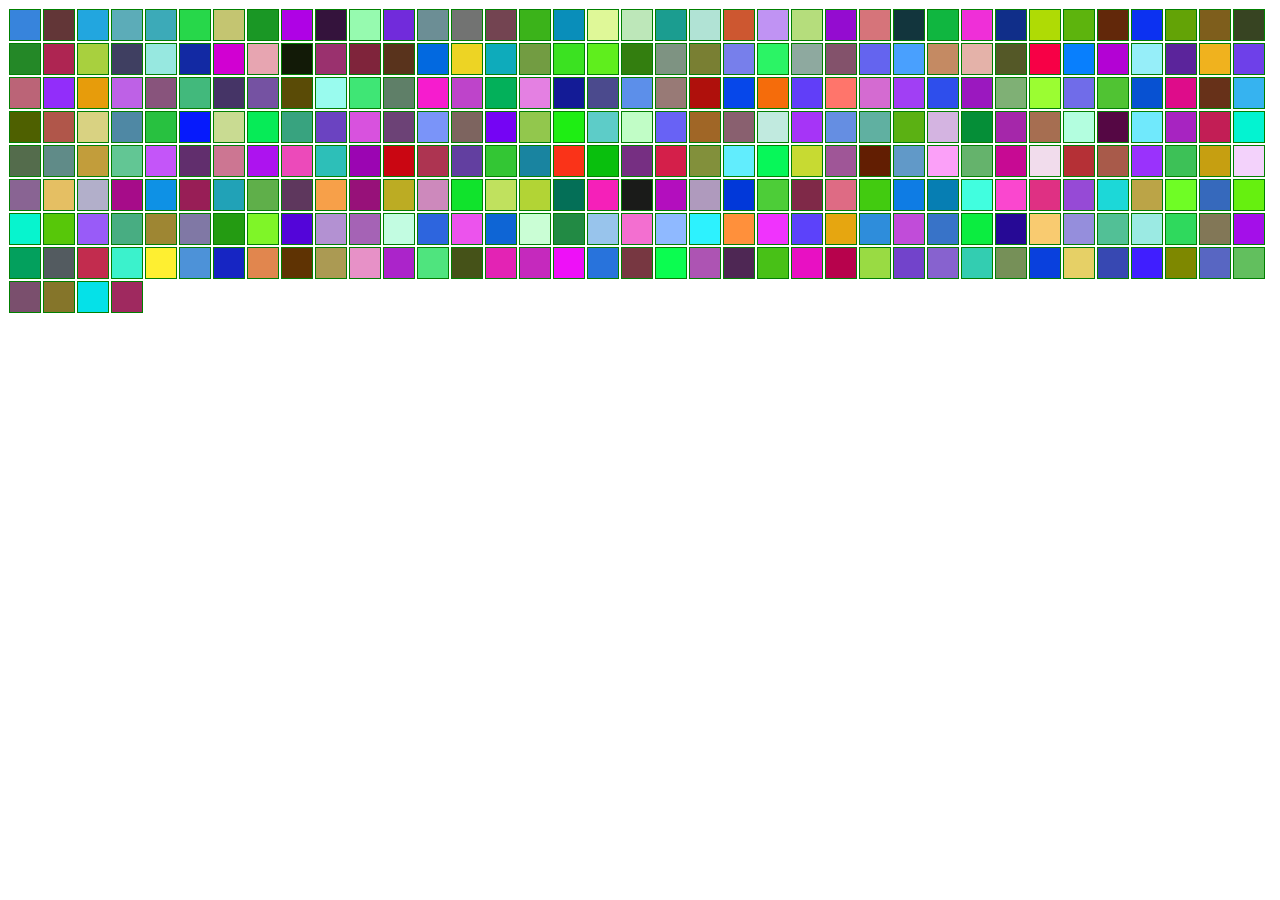
<file: p5/index.html>
<!DOCTYPE html>
<html lang="en">
<head>
    <meta charset="UTF-8">
    <title>Title</title>
    <link rel="stylesheet" href="style.css">
    <script src="js.js"></script>
</head>
<body>
</body>
</html>
</file>
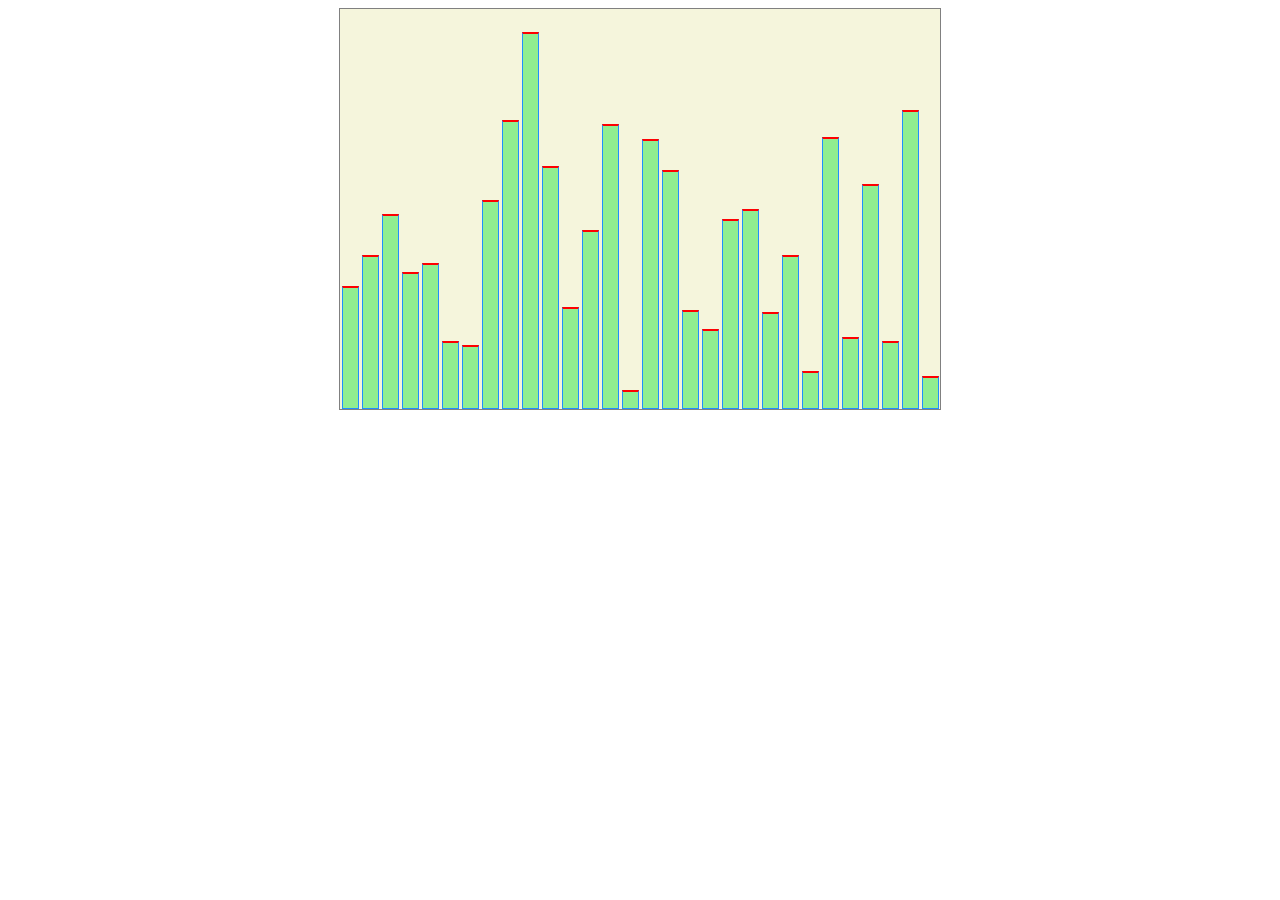
<file: p6/index.html>
<!DOCTYPE html>
<html lang="en">
<head>
    <meta charset="UTF-8">
    <title>Title</title>
    <script src="js.js"></script>
    <link rel="stylesheet" href="styl.css">
</head>
<body>

</body>
</html>
</file>
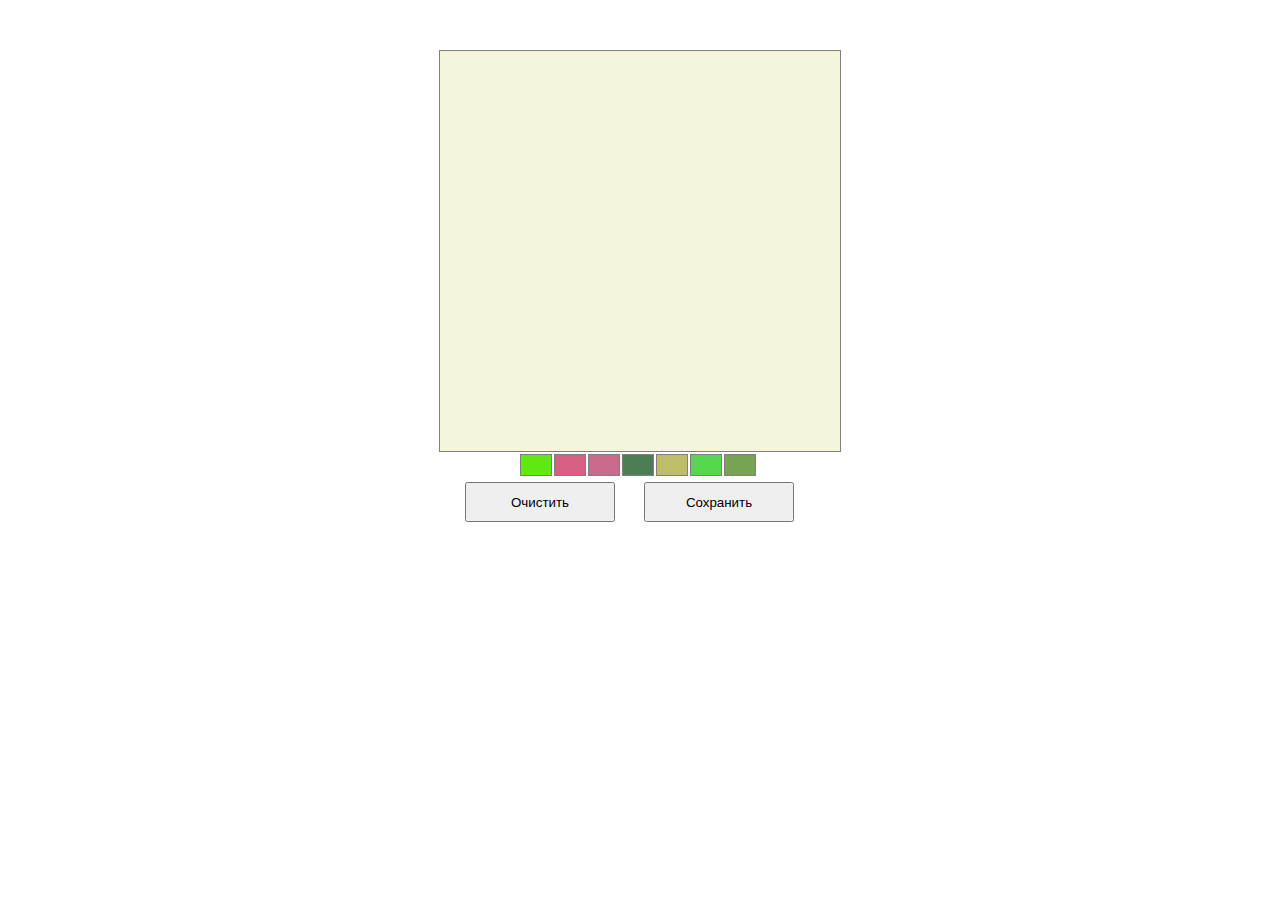
<file: p7/index.html>
<!DOCTYPE html>
<html lang="en">
<head>
    <meta charset="UTF-8">
    <title>Title</title>
    <link rel="stylesheet" href="style.css">
    <script src="js.js"></script>
</head>
<body>
<div id="bigBlock"></div>
<div id="colour"></div>
<div id="buttonD">
    <input type="button" class="button" value="Очистить" id="clean">
    <input type="button" class="button" value="Сохранить" id="save">
</div>
</body>
</html>
</file>
<file: p5/style.css>
div{
    float: left;
    border: solid 1px green;
    margin: 1px;
}
</file>
<file: p6/styl.css>
.bigDiv {
    background-color: beige;
    position: relative;
    margin-left: auto;
    margin-right: auto;
    border: solid 1px gray;
}

.sDiv{
    position: absolute;
    background-color: lightgreen;
    border: solid 1px dodgerblue;
    border-top: double 2px red;
}
</file>
<file: p7/style.css>
#bigBlock{
    background-color: beige;
    border: solid 1px gray;
    height: 400px;
    width: 400px;
    margin-left: auto;
    margin-right: auto;
    margin-top: 50px;
}

.sBlock{
    height: 20px;
    width: 20px;
    float: left;
    /*background-color: lightgreen;*/
}

#buttonD{
    width: 400px;
    height: 50px;
    margin-left: auto;
    margin-right: auto;
}

.button{
    width: 150px;
    height: 40px;
    margin-left: 25px;
}

#colour{
    width: 245px;
    height: 30px;
    margin-left: auto;
    margin-right: auto;
}

.ColsBlock{
    width: 30px;
    height: 20px;
    margin-left: 2px;
    margin-right: auto;
    border: solid 1px gray;
    float: left;
    margin-top: 2px;
}
</file>
